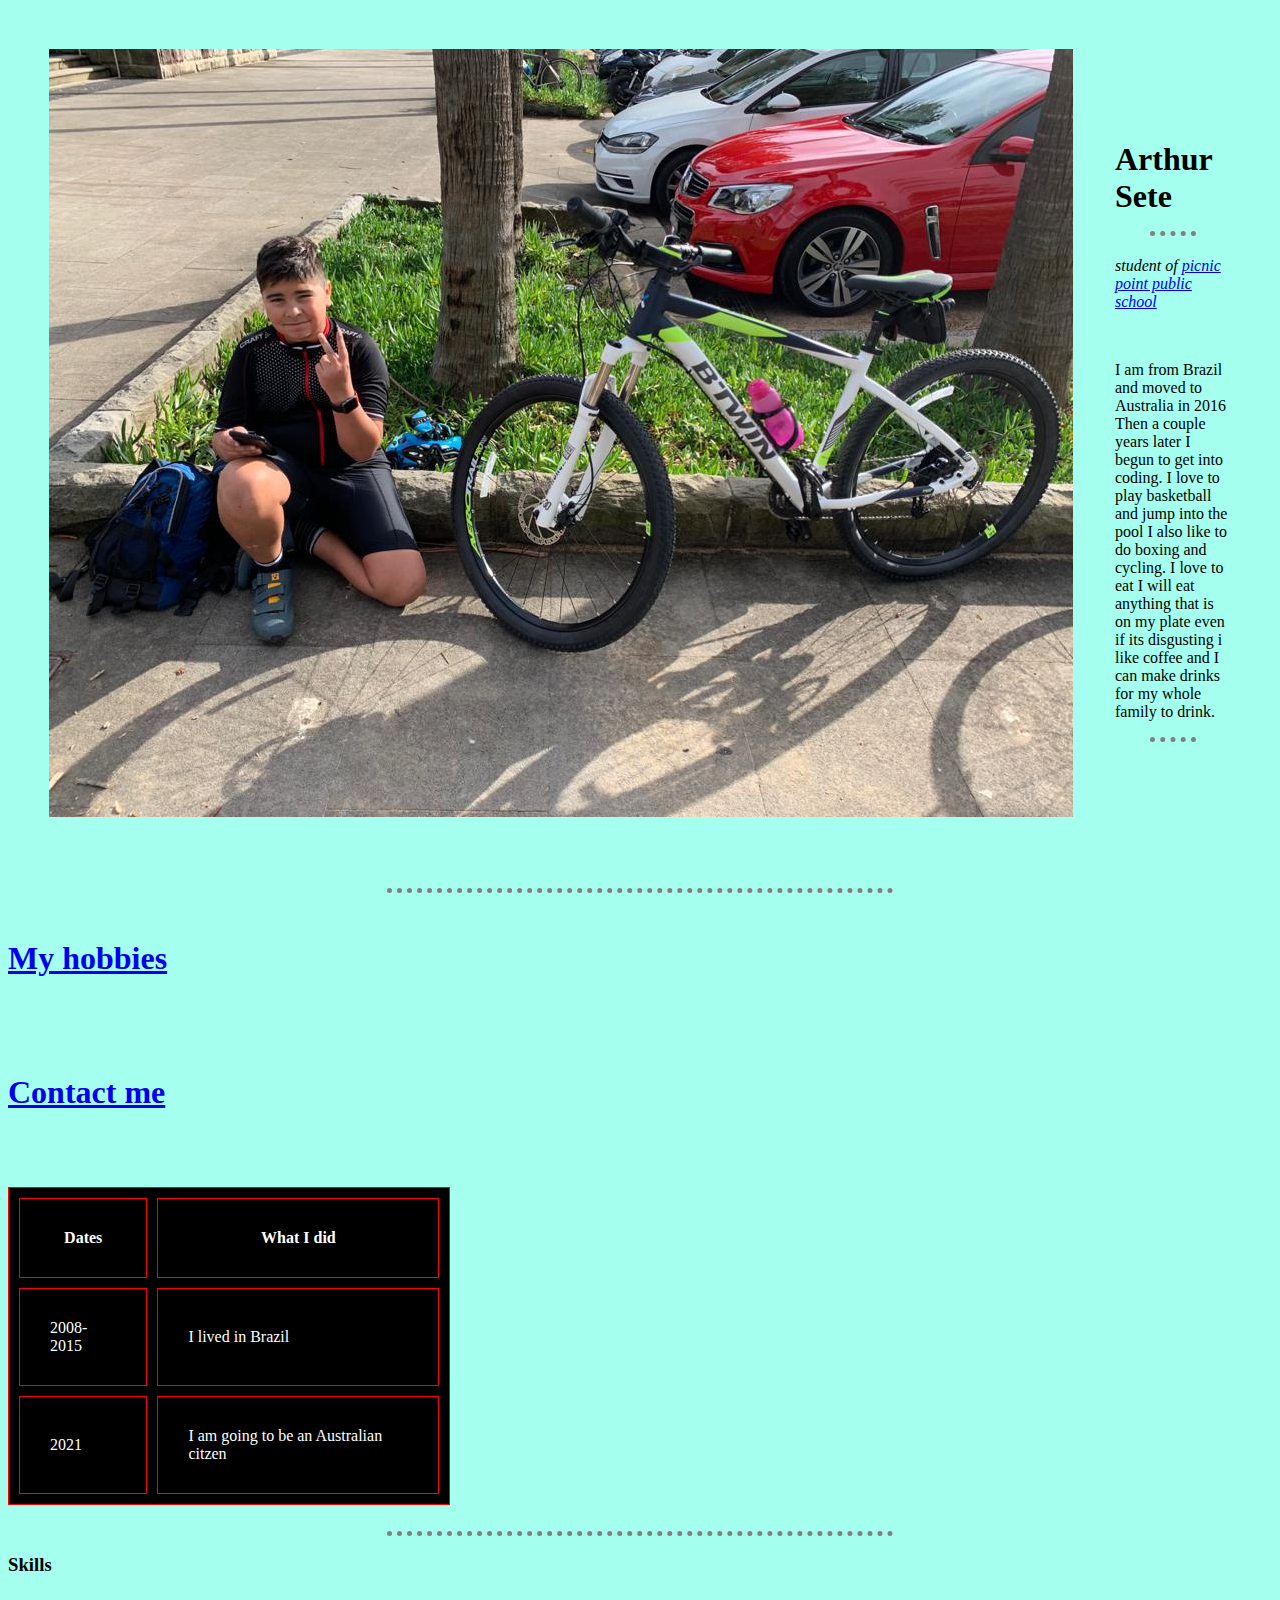
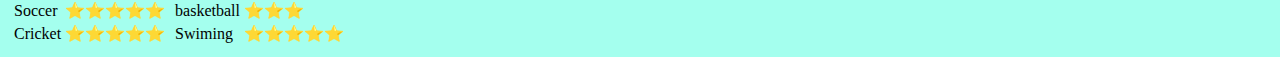
<file: index.html>
<!DOCTYPE html>
<html lang="en">

<head>
    <meta charset="UTF-8">
    <meta name="viewport" content="width=device-width, initial-scale=1.0">
    <title>Arthur Sete </title>
    <link rel="stylesheet" href="css/styles.css">
</head>

<body>
    <table cellspacing=40>
        <tr>
            <td>
                <!-- <img src="https://hosting.photobucket.com/images/i/NinjaArthurSete/_arthur.JPG" alt=""> -->
                <img src="images/ arthur.JPG" alt="">
            </td>
            <td>
                <h1>Arthur Sete
                    <hr>
                </h1>

                <p><em>student of <a href='https://picnicpt-p.schools.nsw.gov.au/'>picnic point public school</a> </em>
                </p>
                <br>
                <p>I am from Brazil and moved to Australia in 2016 Then a couple years later I begun to get into coding.
                    I love to play basketball and jump into the pool I also like to do boxing and cycling. I love to eat
                    I will eat anything that is on my plate even if its disgusting i like coffee and I can make drinks
                    for my whole family to drink. </p>
                <hr>
            </td>

        </tr>
    </table>

    <br>

    <hr>

    <br>
    <h1><a href="hobbies.html">My hobbies</a></h1>
    <br>
    <br>
    <br>
    <h1><a href="Contact.html">Contact me</a></h1>
    <br>
    <br>
    <br>

    <table border='1' bordercolor='red' bgcolor='black' cellpadding='30' cellspacing='10' width='35%'
        style='color:white'>
        <thead>
            <tr>
                <th>Dates</th>
                <th>What I did</th>
            </tr>
        </thead>
        <tbody>
            <tr>
                <td>2008-2015</td>
                <td>I lived in Brazil</td>
            </tr>
            <tr>
                <td>2021</td>
                <td>I am going to be an Australian citzen </td>
            </tr>
        </tbody>
    </table>
    <br>
    <hr>
    <h3>Skills</h3>

    <table>
        <tr>
            <td>
                <table>
                    <tr>
                        <td>Soccer</td>
                        <td>&#11088;&#11088;&#11088;&#11088;&#11088;</td>
                    </tr>
                    <tr>
                        <td>Cricket</td>
                        <td>&#11088;&#11088;&#11088;&#11088;&#11088;</td>
                    </tr>
                </table>

            </td>
            <td>
                <table>
                    <tr>
                        <td>basketball</td>
                        <td>&#11088;&#11088;&#11088;</td>
                    </tr>
                    <tr>
                        <td>Swiming</td>
                        <td>&#11088;&#11088;&#11088;&#11088;&#11088;</td>
                    </tr>
                </table>
            </td>
        </tr>
    </table>
</body>
</html>
</file>
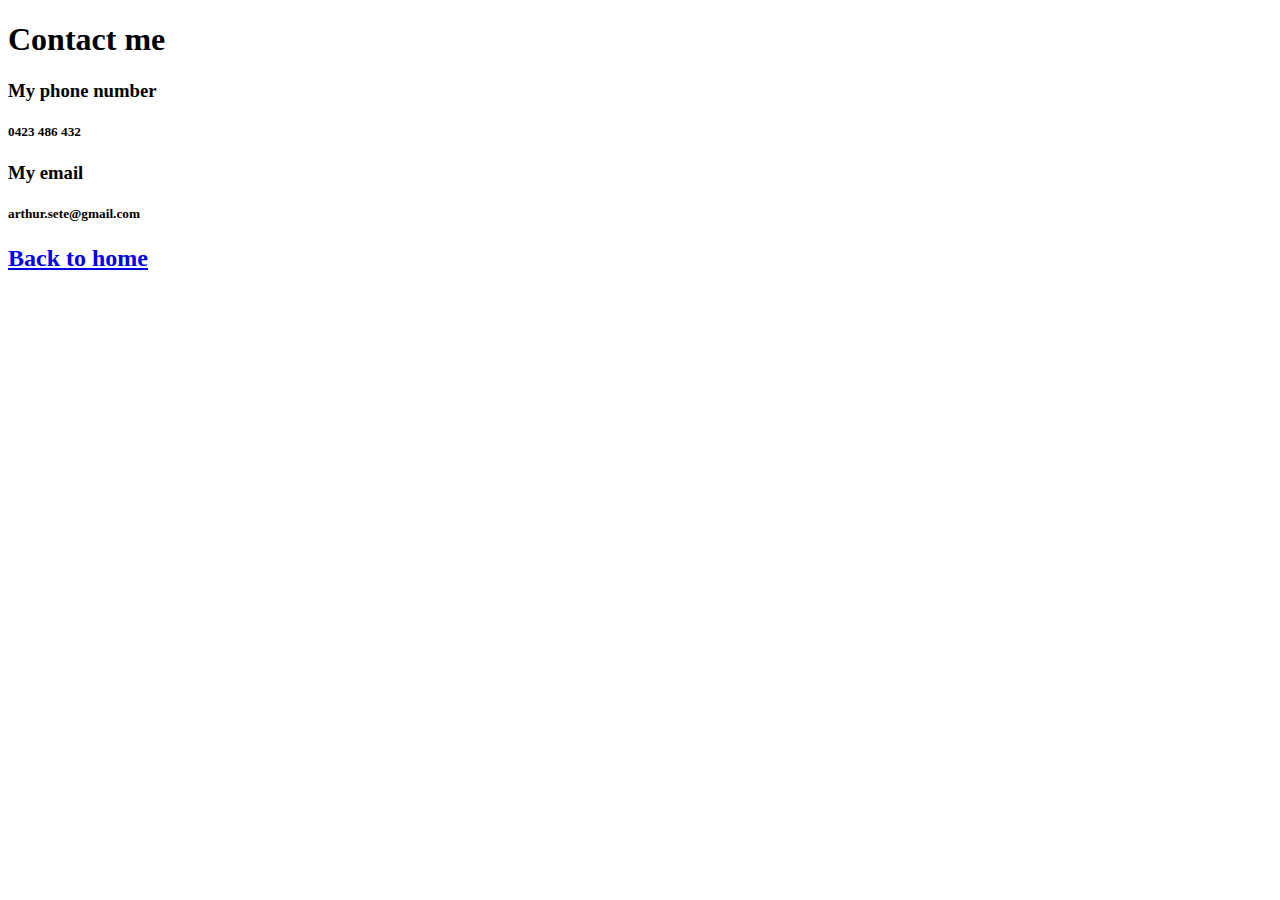
<file: Contact.html>
<!DOCTYPE html>
<html lang="en">
<head>
    <meta charset="UTF-8">
    <meta name="viewport" content="width=device-width, initial-scale=1.0">
    <title>Contact me</title>
</head>
<h1>Contact me</h1>
<body>
   <p>
        <h3>My phone number</h3>
        <h5>0423 486 432</h5>

        <h3>My email</h3>
        <h5>arthur.sete@gmail.com</h5>

   </p>
<h2><a href="index.html">Back to home</a><h2>

</body>
</html>
</file>
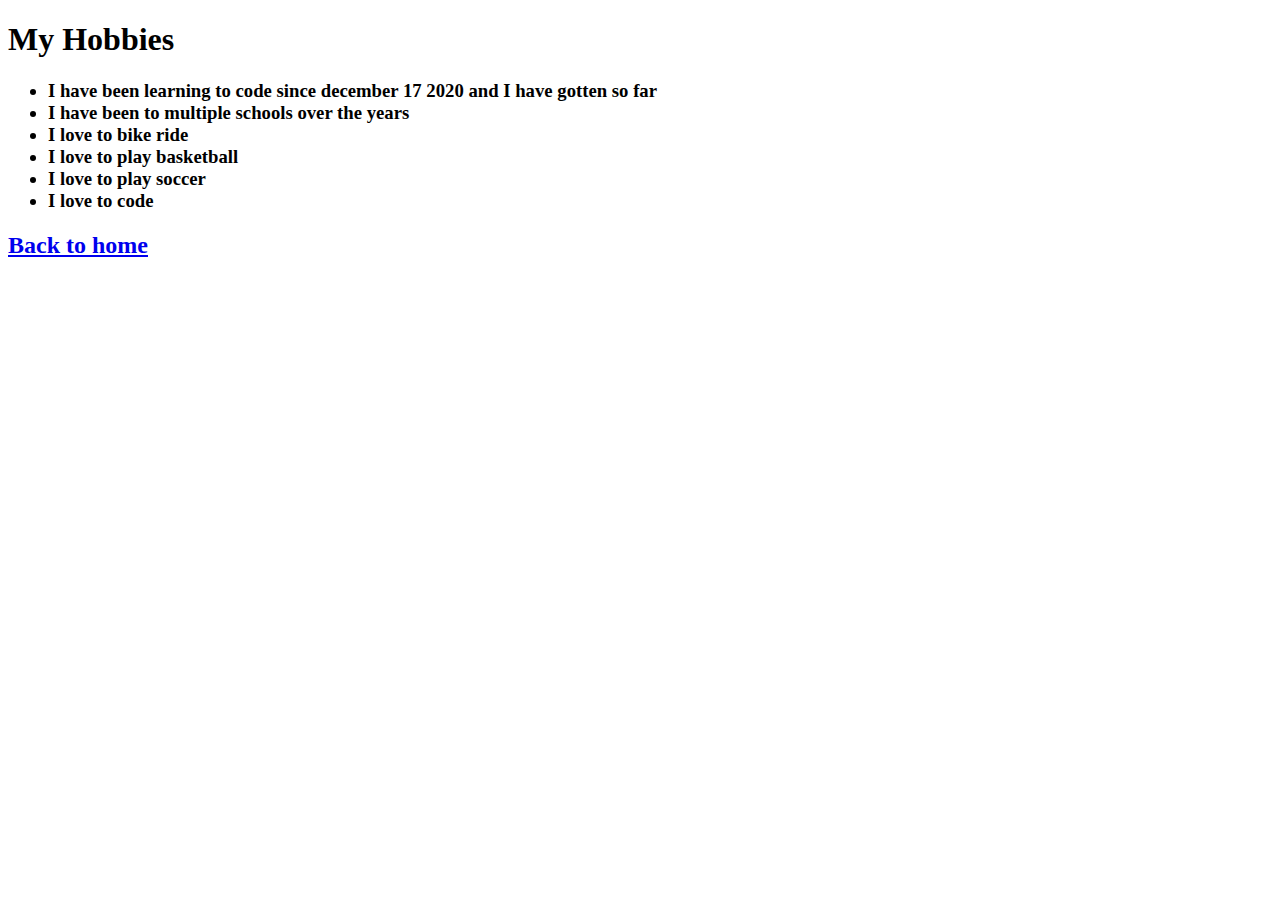
<file: hobbies.html>
<!DOCTYPE html>
<html lang="en">
<head>
    <meta charset="UTF-8">
    <meta name="viewport" content="width=device-width, initial-scale=1.0">
    <title>My Hobbies</title>
</head>
<body>
    <h1>My Hobbies</h1>
    <ul>
        <h3><li>I have been learning to code since december 17 2020 and I have gotten so far</li>
        <li>I have been to multiple schools over the years </li>
        <li>I love to bike ride</li>
        <li>I love to play basketball</li>
        <li>I love to play soccer</li>
        <li>I love to code </li></h3>
    </ul>
    <h2><a href="index.html">Back to home</a></h2>
</body>

</html>
</file>
<file: css/styles.css>
body {
    background-color: #a4ffee;
}

hr {
    border-style: none;
    border-top-style: dotted;
    border-color: gray;
    border-width: 5px;
    width: 40%;
}
</file>
